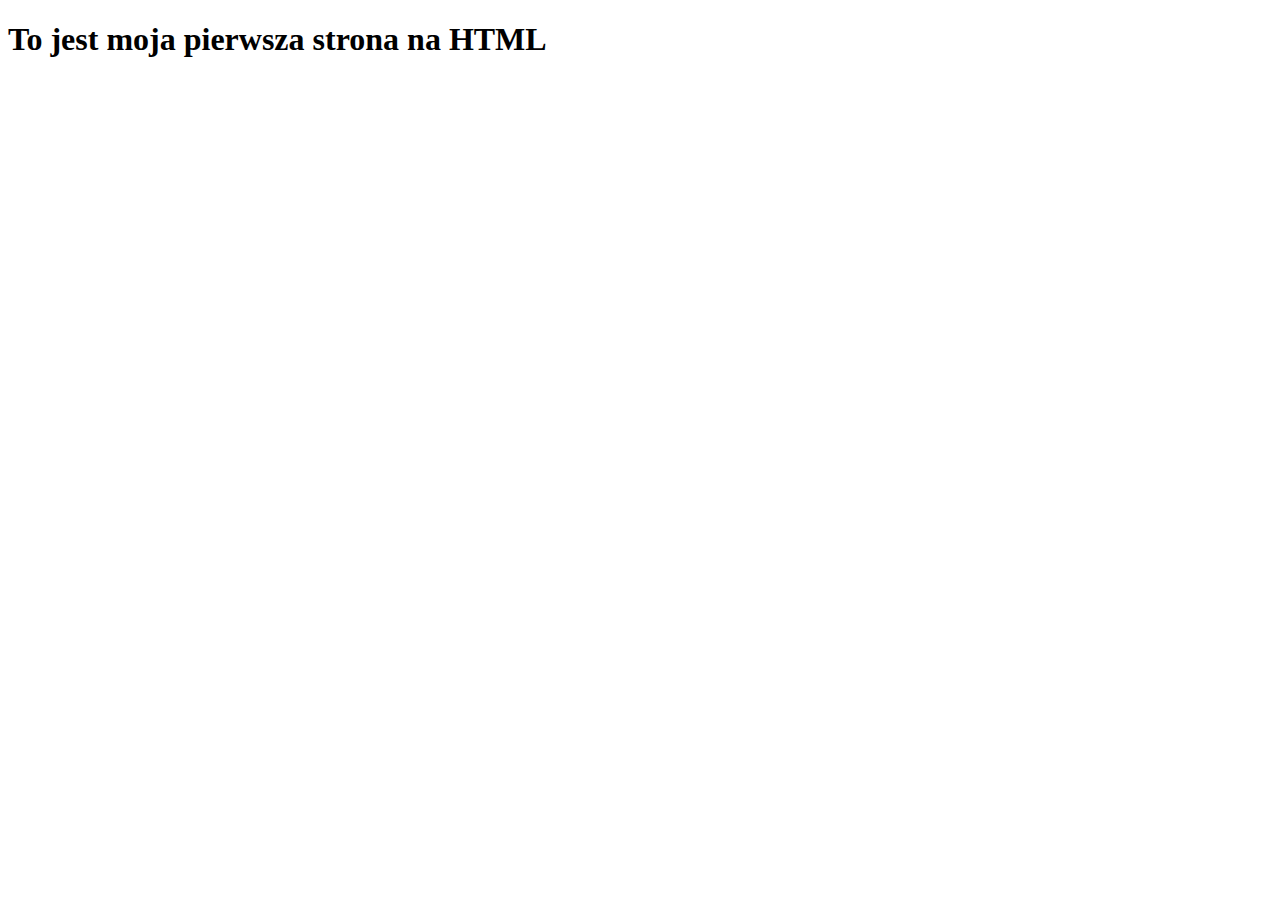
<file: Laboratorium 1/index.html>
<!DOCTYPE html>
<html lang="pl">
<head>
    <meta charset="UTF-8">
    <meta name="viewport" content="width=device-width, initial-scale=1.0">
    <title>Pierwsza strona</title>
</head>
<body>
<h1>To jest moja pierwsza strona na HTML</h1>
    
</body>
</html>
</file>
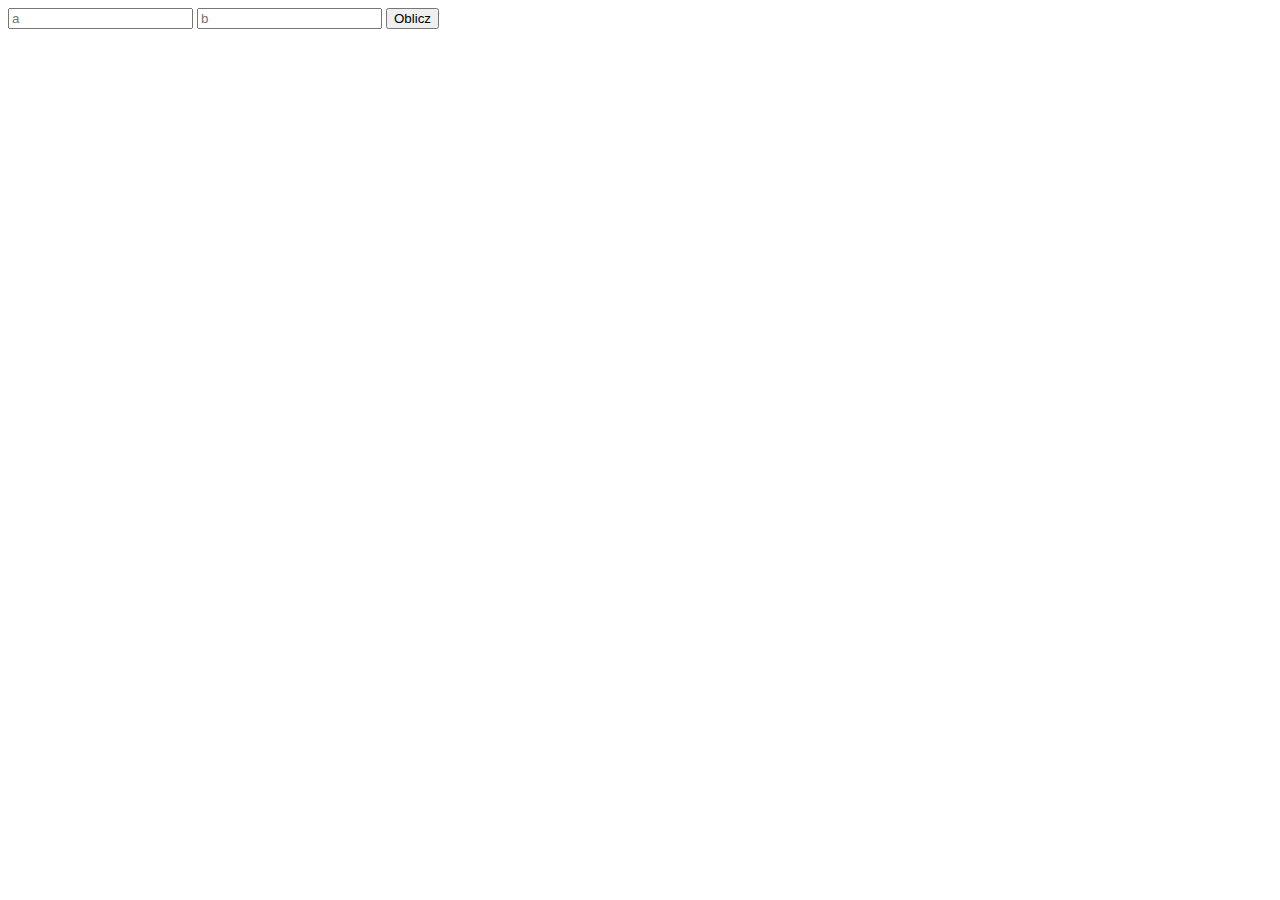
<file: Laboratorium 4/index.html>
<!DOCTYPE html>
<html lang="en">
<head>
    <meta charset="UTF-8">
    <meta name="viewport" content="width=device-width, initial-scale=1.0">
    <title>Document</title>
    <script>    
    </script>
    <script src="script.js" defer></script>
</head>
<body>
    <input id ="a" placeholder="a">
    <input id = "b" placeholder="b">
    <button onclick="create()">Oblicz</button>
    <span id ="result"></span>
</body>
</html>
</file>
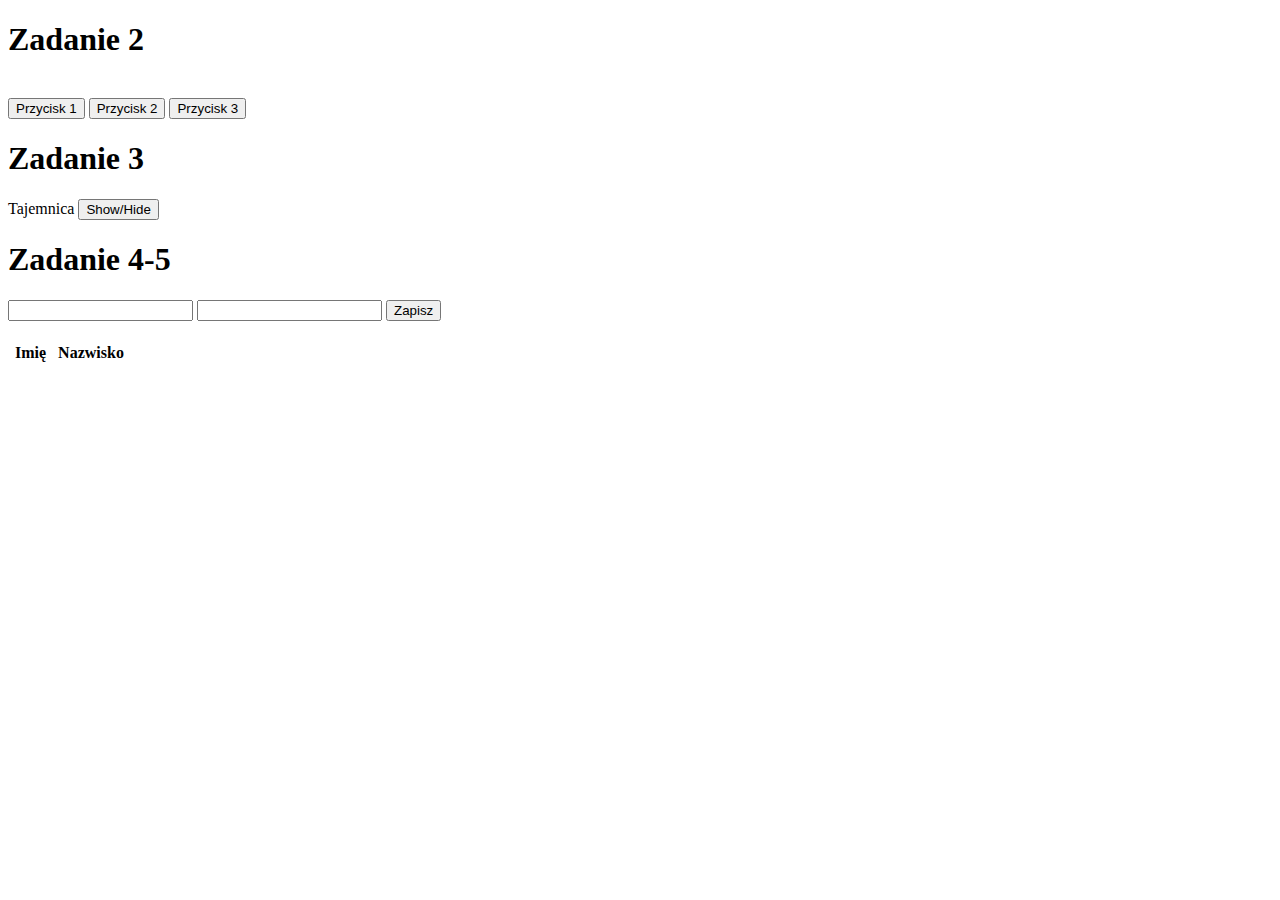
<file: Laboratorium 6/index.html>
<!DOCTYPE html>
<html lang="en">
<head>
    <meta charset="UTF-8">
    <meta name="viewport" content="width=device-width, initial-scale=1.0">
    <title>Laboratorium 6</title>
    <style>
        .selected{
            background-color: red;
        }
        th {
            padding: 5px;
        }
    </style>
</head>
<body>
    <h1>Zadanie 2</h1><br>
    <button>Przycisk 1</button>
    <button>Przycisk 2</button>
    <button>Przycisk 3</button>

    <br><h1>Zadanie 3</h1>

    <span> Tajemnica</span>
    <button id ="secretBtn">Show/Hide</button>

    <br><h1>Zadanie 4-5</h1>
    <input type="text" id = "name" />
    <input type="text" id = "surname" />
    <button id = "save">Zapisz</button>

    <ul class = "list">
    </ul>
    <table>
        <tr>
            <th>Imię</th>
            <th>Nazwisko</th>
        </tr>
    </table>
    <script src = "script.js"></script>
</body>
</html>
</file>
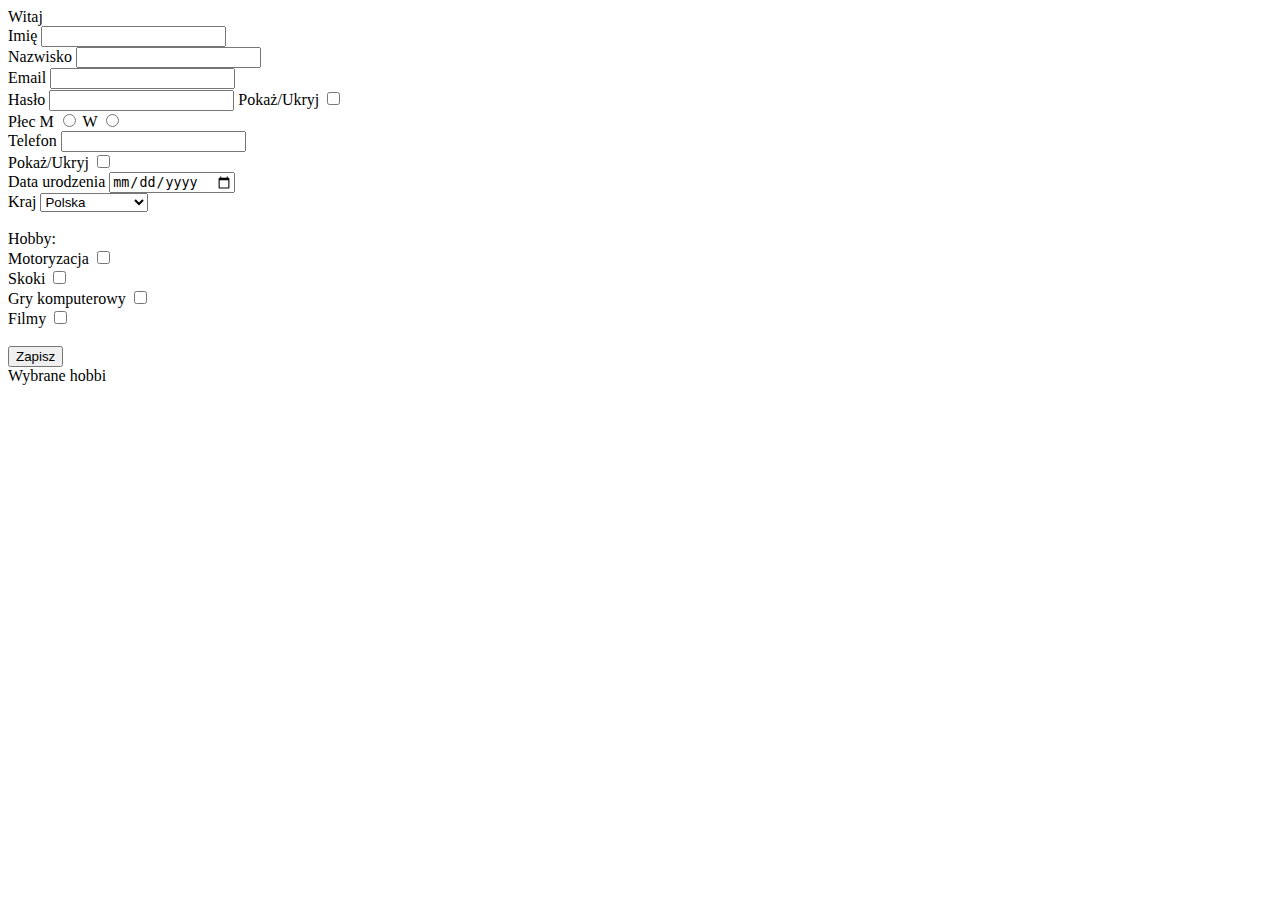
<file: Laboratorium 7/index.html>
<!DOCTYPE html>
<html lang="en">
<head>
    <meta charset="UTF-8">
    <meta name="viewport" content="width=device-width, initial-scale=1.0">
    <title>Document</title>
</head>
<body>
    <label> Witaj <span id = "nameDisplay"></span></label>
    <form>
        <label for = "name">Imię</label>
        <input type = "text" for = "name" id = "name"/>
        <br/>
        <label for = "surname">Nazwisko </label>
        <input type = "text" for = "surname" id = "surname"/>
        <br/>
        <label for = "email">Email</label>
        <input type = "email" for = "email" id = "email"/>
        <br>
        <label for = "password">Hasło</label>
        <input type = "password" for = "password" id = "password"/>
        <label for = "showHidePassword">Pokaż/Ukryj</label>
        <input type = "checkbox" name = "showHidePassword" id = "showHidePassword">
        <br/>
        <label for = "gender">Płec</label>
        <label for = "genderM">M</label>
        <input type="radio" name = "gender" value = "M" id = "genderM"/>
        <label for = "genderW">W</label>
        <input type="radio" name = "gender" value = "W  " id = "genderW"/>
        <br/>
        <div id = "phone-container">
            <label for = "phone">Telefon</label>
            <input type = "tel" name = "phone" id = "phone"/>
        </div>
        <label for = "showHidePhone">Pokaż/Ukryj</label>
        <input type = "checkbox" name = "showHidePhone" id = "showHidePhone">
        <br/>
        <label for = "birthDate">Data urodzenia</label>
        <input type = "date" name = "birthDate" id = "birthDate"/>
        <br/>
        <label for = "country">Kraj</label>
        <select name ="country" id = "country">
            <option value="Pl">Polska</option>
            <option value = "Ua">Ukraina</option>
            <option value = "Uk">Wilka Brytania</option>
        </select> 
        <br/>
        <br/>
        <label>Hobby:</label>
        <br/>
        <label for = "Motoryzacja">Motoryzacja</label>
        <input type = "checkbox" name = "hobbies" value="Motoryzacja"/><br/>
        <label for = "Skoki">Skoki</label>
        <input type = "checkbox" name = "hobbies"value="Skoki"/><br/>
        <label for = "Gry">Gry komputerowy</label>
        <input type = "checkbox" name = "hobbies"  value="Gry"/><br/>
        <label for = "Film">Filmy</label>
        <input type = "checkbox" name = "hobbies" value="Film"/><br/>
        <br>
        
        
        <input type = "submit" value="Zapisz"/>
    </form>
    
    <label>Wybrane hobbi</label>
    <ul> </ul>

    <script src = "script.js"></script>
</body>
</html>
</file>
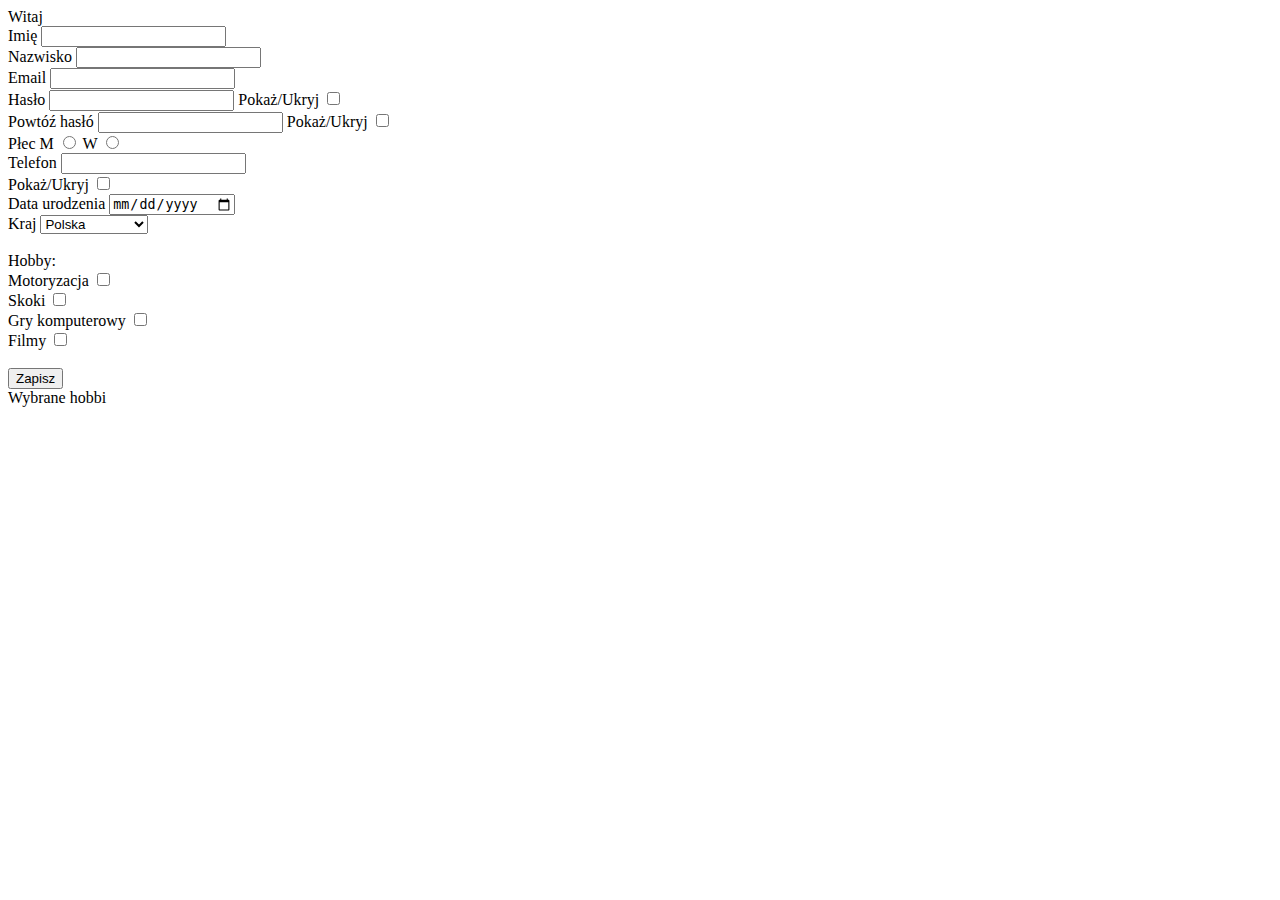
<file: Laboratorium 8/index.html>
<!DOCTYPE html>
<html lang="en">
<head>
    <meta charset="UTF-8">
    <meta name="viewport" content="width=device-width, initial-scale=1.0">
    <title>Document</title>
    <style>
        .error {
            color: red;
            display: none;
        }
    </style>
</head>
<body>
    <label> Witaj <span id = "nameDisplay"></span></label>
    <form>
        <label for = "name">Imię</label>
        <input type = "text" for = "name" id = "name"/>
        <span id = "nameError" class = "error"></span>
        <br/>
        <label for = "surname">Nazwisko </label>
        <input type = "text" for = "surname" id = "surname"/>
        <span id = "surnameError" class = "error"></span>
        <br/>
        <label for = "email">Email</label>
        <input type = "email" for = "email" id = "email"/>
        <span id = "emailError" class="error"></span>
        <br>
        <label for = "password">Hasło</label>
        <input type = "password" for = "password" id = "password"/>
        <label for = "showHidePassword">Pokaż/Ukryj</label>
        <input type = "checkbox" name = "showHidePassword" id = "showHidePassword">
        <span id = "passwordError" id = "error"></span>
        <br/>
        <label for = "password">Powtóź hasłó</label>
        <input type = "password" for = "password" id = "password"/>
        <label for = "showHidePassword">Pokaż/Ukryj</label>
        <input type = "checkbox" name = "showHidePassword" id = "showHidePassword">
        <span id = "confirmedPassword" id = "error"></span>

        <br/>
        <label for = "gender">Płec</label>
        <label for = "genderM">M</label>
        <input type="radio" name = "gender" value = "M" id = "genderM"/>
        <label for = "genderW">W</label>
        <input type="radio" name = "gender" value = "W  " id = "genderW"/>
        <br/>
        <div id = "phone-container">
            <label for = "phone">Telefon</label>
            <input type = "tel" name = "phone" id = "phone"/>
        </div>
        <label for = "showHidePhone">Pokaż/Ukryj</label>
        <input type = "checkbox" name = "showHidePhone" id = "showHidePhone">
        <br/>
        <label for = "birthDate">Data urodzenia</label>
        <input type = "date" name = "birthDate" id = "birthDate"/>
        <br/>
        <label for = "country">Kraj</label>
        <select name ="country" id = "country">
            <option value="Pl">Polska</option>
            <option value = "Ua">Ukraina</option>
            <option value = "Uk">Wilka Brytania</option>
        </select> 
        <br/>
        <br/>
        <label>Hobby:</label>
        <br/>
        <label for = "Motoryzacja">Motoryzacja</label>
        <input type = "checkbox" name = "hobbies" value="Motoryzacja"/><br/>
        <label for = "Skoki">Skoki</label>
        <input type = "checkbox" name = "hobbies"value="Skoki"/><br/>
        <label for = "Gry">Gry komputerowy</label>
        <input type = "checkbox" name = "hobbies"  value="Gry"/><br/>
        <label for = "Film">Filmy</label>
        <input type = "checkbox" name = "hobbies" value="Film"/><br/>
        <br>
        
        
        <input type = "submit" value="Zapisz"/>
    </form>
    
    <label>Wybrane hobbi</label>
    <ul> </ul>

    <script src = "script.js"></script>
    <script src = "walidacja.js"></script>
</body>
</html>
</file>
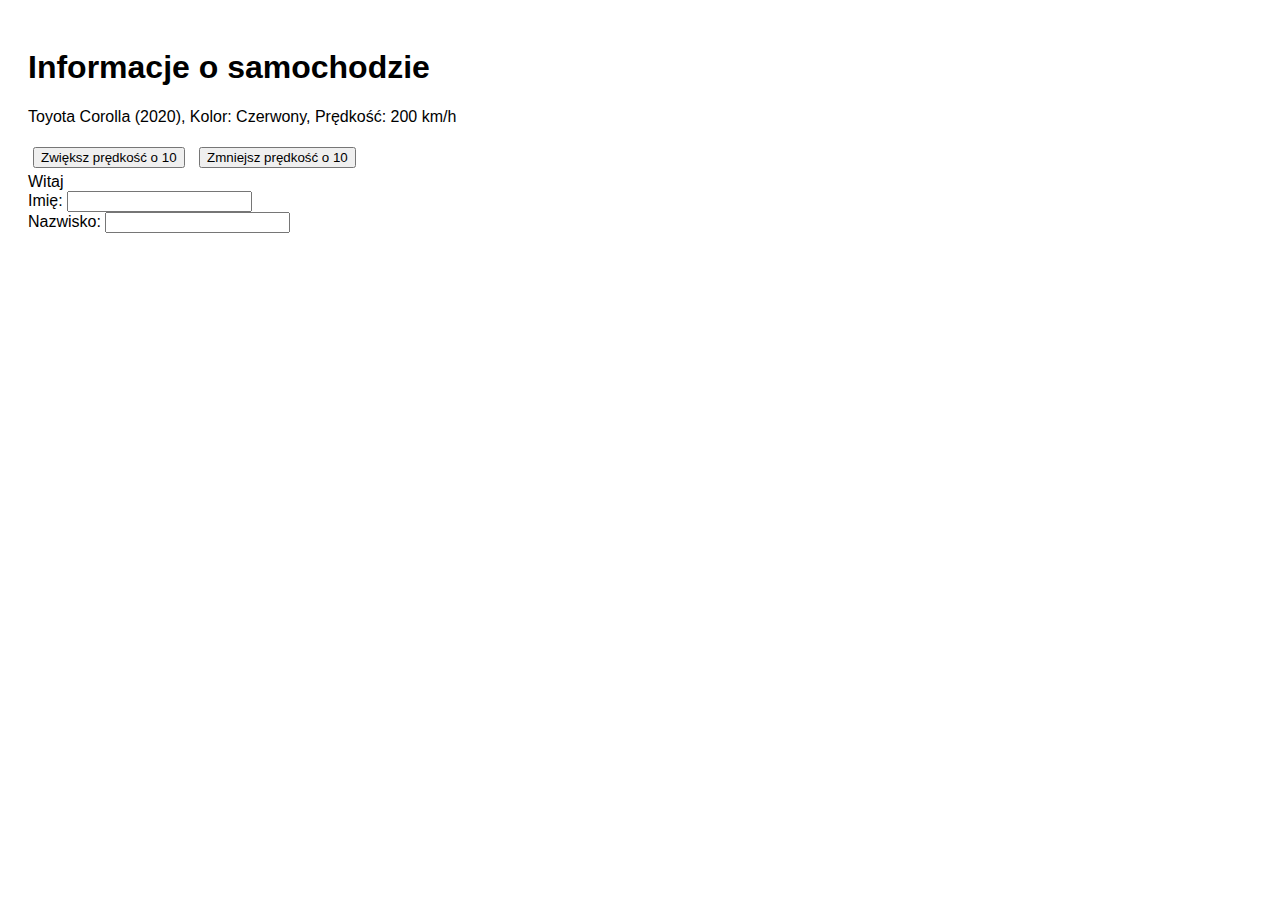
<file: Laboratorium 9/index.html>
<!DOCTYPE html>
<html lang="en">
<head>
    <meta charset="UTF-8">
    <meta name="viewport" content="width=device-width, initial-scale=1.0">
    <title>Document</title>
    <link rel = "stylesheet" type = "text/css" href = "style.css">
</head>
<body>

    <h1>Informacje o samochodzie</h1>
    
    <p id="info"></p>
    <button onclick="samochod.zwiekszPredkosc(10)">Zwiększ prędkość o 10</button>
    <button onclick ="samochod.zmniejszPredkosc(10)">Zmniejsz prędkość o 10</button>
    <br/>
    <form>
        <label> Witaj <span id = "nameDisplay"></span></label><br>
        <label for ="name">Imię: </label>
        <input type = "text" for = "name", id = "name"/><br>
        <span id = "nameError" class = "error"></span>
    </form>


    <label>Nazwisko:</label>
    <input type = "text" for = "surname", id = "surname"/> 

    <script  src="script.js"></script>
</body>
</html>
</file>
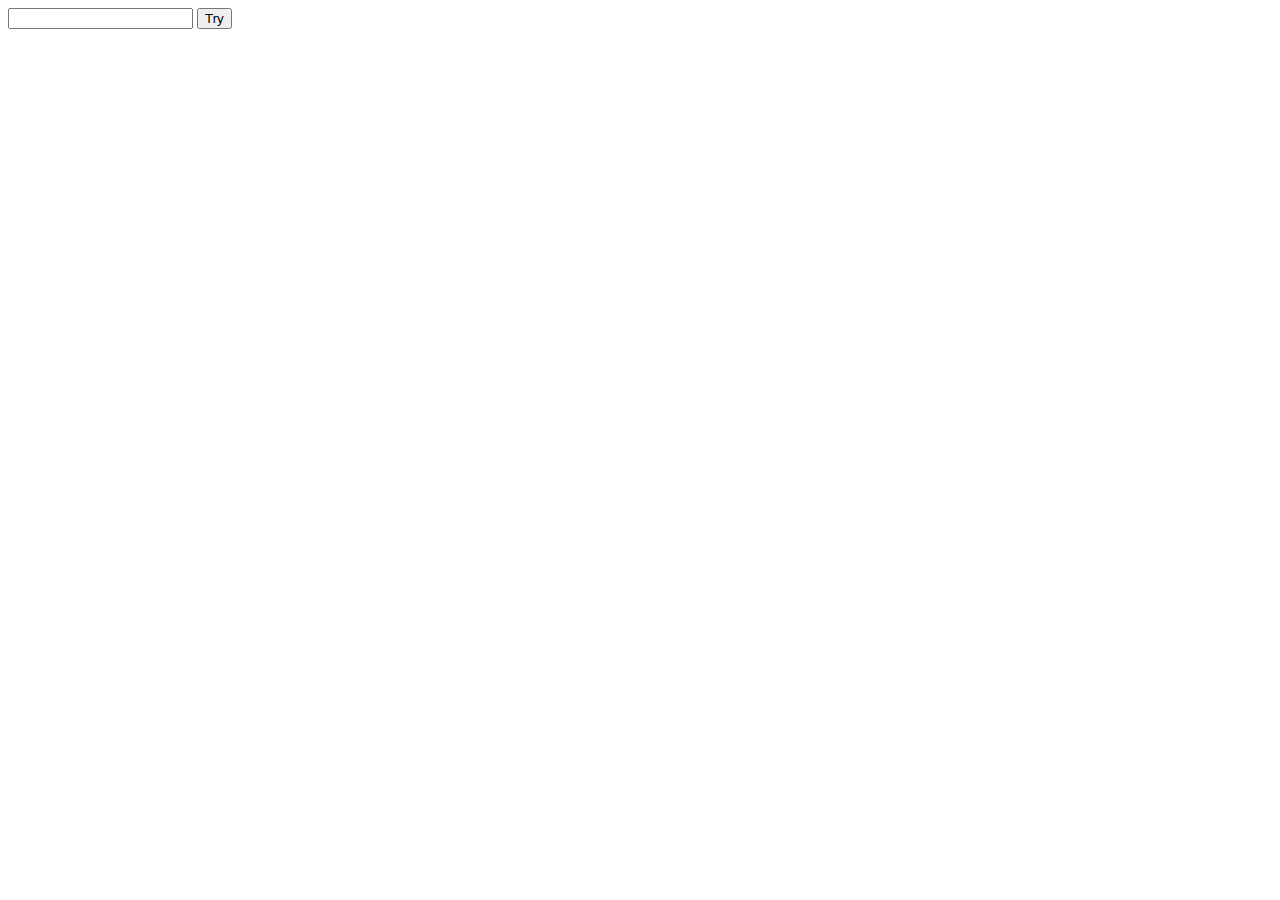
<file: Laboratorium 3/java.html>
<!DOCTYPE html>
<html lang="en">
<head>
    <meta charset="UTF-8">
    <meta name="viewport" content="width=device-width, initial-scale=1.0">
    <title>Moja strona</title>
    <script>
        function zmienTekts(){
            //document.getElementById("tekst").innerHTML = "Witaj na mojej stronie"
        }
        console.log("Test")
    </script>
    <script src="index.js" defer></script>
</head>
<body>
    <span id ="span"></span>
    <span id ="clock"></span>

    <input type = "number", id = "guess">
    <button onclick="tryGuess()">Try</button>
</body>
</html>
</file>
<file: Laboratorium 9/style.css>
body { 
    font-family: Arial, sans-serif;
    padding: 20px;

}
button {
    margin: 5px;
}
</file>
